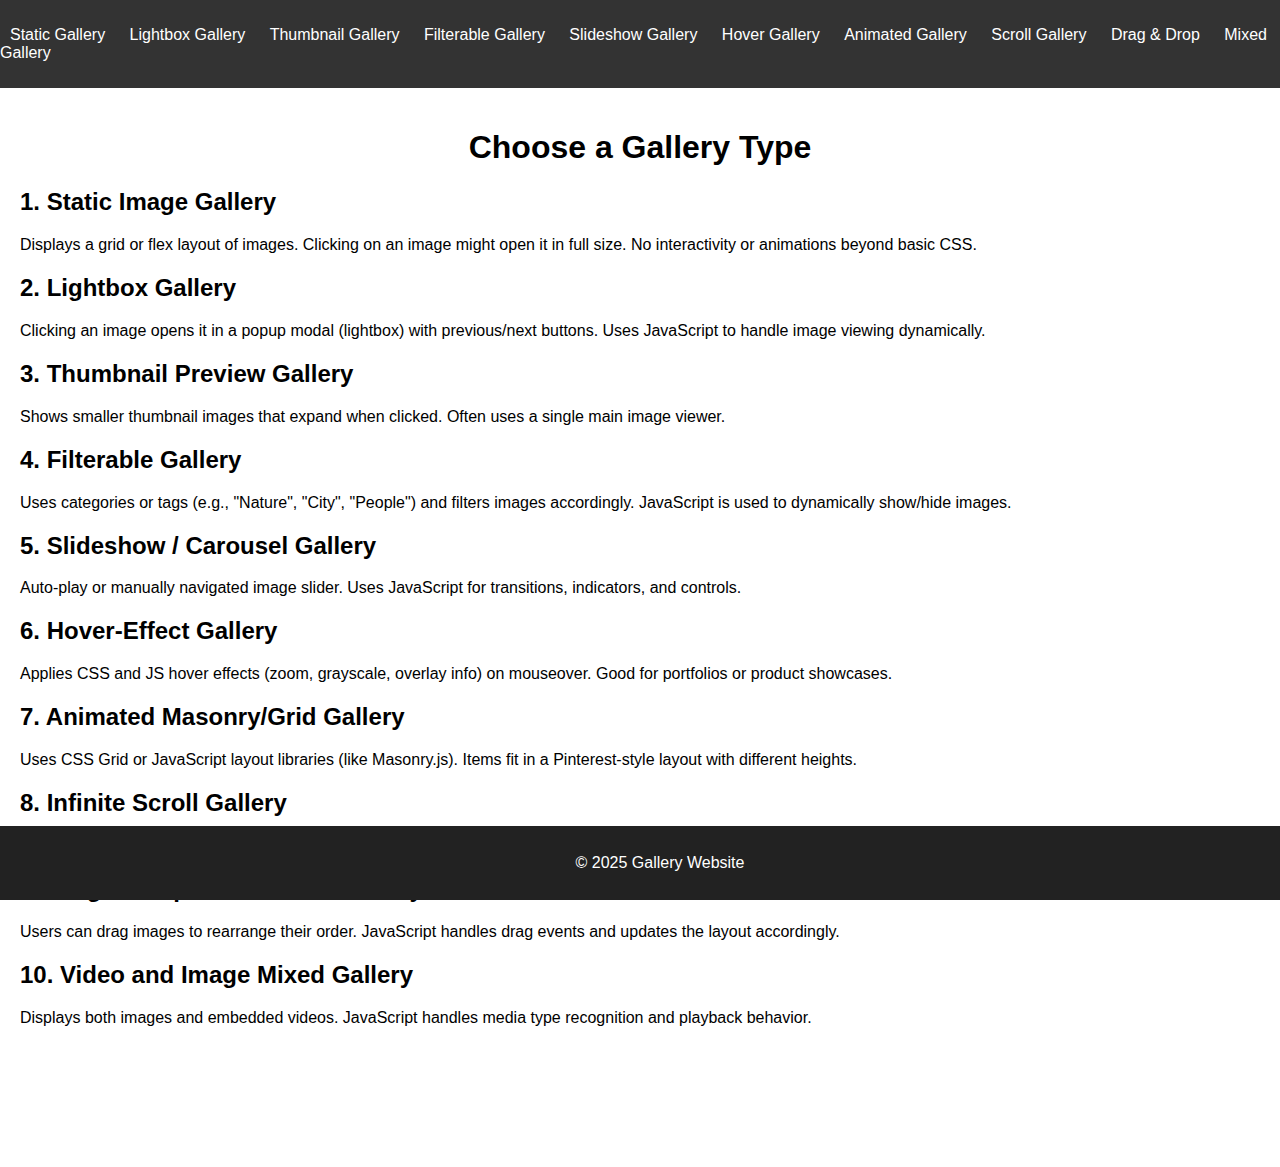
<file: index.html>
<!DOCTYPE html>
<html lang="en">
<head>
    <meta charset="UTF-8">
    <meta name="viewport" content="width=device-width, initial-scale=1.0">
    <title>Gallery Navigation</title>
    <link rel="stylesheet" href="./style.css">
</head>
<body>
    <header>
        <nav>
            <ul>
                <li><a href="./StaticImageGallery.html">Static Gallery</a></li>
                <li><a href="./LightboxGallery.html">Lightbox Gallery</a></li>
                <li><a href="./ThumbnailPreviewGallery.html">Thumbnail Gallery</a></li>
                <li><a href="./FilterableGallery.html">Filterable Gallery</a></li>
                <li><a href="./SlideshowGallery.html">Slideshow Gallery</a></li>
                <li><a href="./HoverEffectGallery.html">Hover Gallery</a></li>
                <li><a href="./AnimatedGallery.html">Animated Gallery</a></li>
                <li><a href="./InfiniteScroll.html">Scroll Gallery</a></li>
                <li><a href="./DragDropGallery.html">Drag & Drop</a></li>
                <li><a href="./MixedGallery.html">Mixed Gallery</a></li>
            </ul>
        </nav>
    </header>

    <main>
        <h1>Choose a Gallery Type</h1>
        <section>
            <h2>1. Static Image Gallery</h2>
            <p>Displays a grid or flex layout of images. Clicking on an image might open it in full size. No interactivity or animations beyond basic CSS.</p>
        </section>
        <section>
            <h2>2. Lightbox Gallery</h2>
            <p>Clicking an image opens it in a popup modal (lightbox) with previous/next buttons. Uses JavaScript to handle image viewing dynamically.</p>
        </section>
        <section>
            <h2>3. Thumbnail Preview Gallery</h2>
            <p>Shows smaller thumbnail images that expand when clicked. Often uses a single main image viewer.</p>
        </section>
        <section>
            <h2>4. Filterable Gallery</h2>
            <p>Uses categories or tags (e.g., "Nature", "City", "People") and filters images accordingly. JavaScript is used to dynamically show/hide images.</p>
        </section>
        <section>
            <h2>5. Slideshow / Carousel Gallery</h2>
            <p>Auto-play or manually navigated image slider. Uses JavaScript for transitions, indicators, and controls.</p>
        </section>
        <section>
            <h2>6. Hover-Effect Gallery</h2>
            <p>Applies CSS and JS hover effects (zoom, grayscale, overlay info) on mouseover. Good for portfolios or product showcases.</p>
        </section>
        <section>
            <h2>7. Animated Masonry/Grid Gallery</h2>
            <p>Uses CSS Grid or JavaScript layout libraries (like Masonry.js). Items fit in a Pinterest-style layout with different heights.</p>
        </section>
        <section>
            <h2>8. Infinite Scroll Gallery</h2>
            <p>Loads more images as the user scrolls down. Uses JavaScript to detect scroll position and fetch new data (can be simulated or real).</p>
        </section>
        <section>
            <h2>9. Drag & Drop Reorderable Gallery</h2>
            <p>Users can drag images to rearrange their order. JavaScript handles drag events and updates the layout accordingly.</p>
        </section>
        <section>
            <h2>10. Video and Image Mixed Gallery</h2>
            <p>Displays both images and embedded videos. JavaScript handles media type recognition and playback behavior.</p>
        </section>
    </main>

    <footer>
        <p>&copy; 2025 Gallery Website</p>
    </footer>
</body>
</html>
</file>
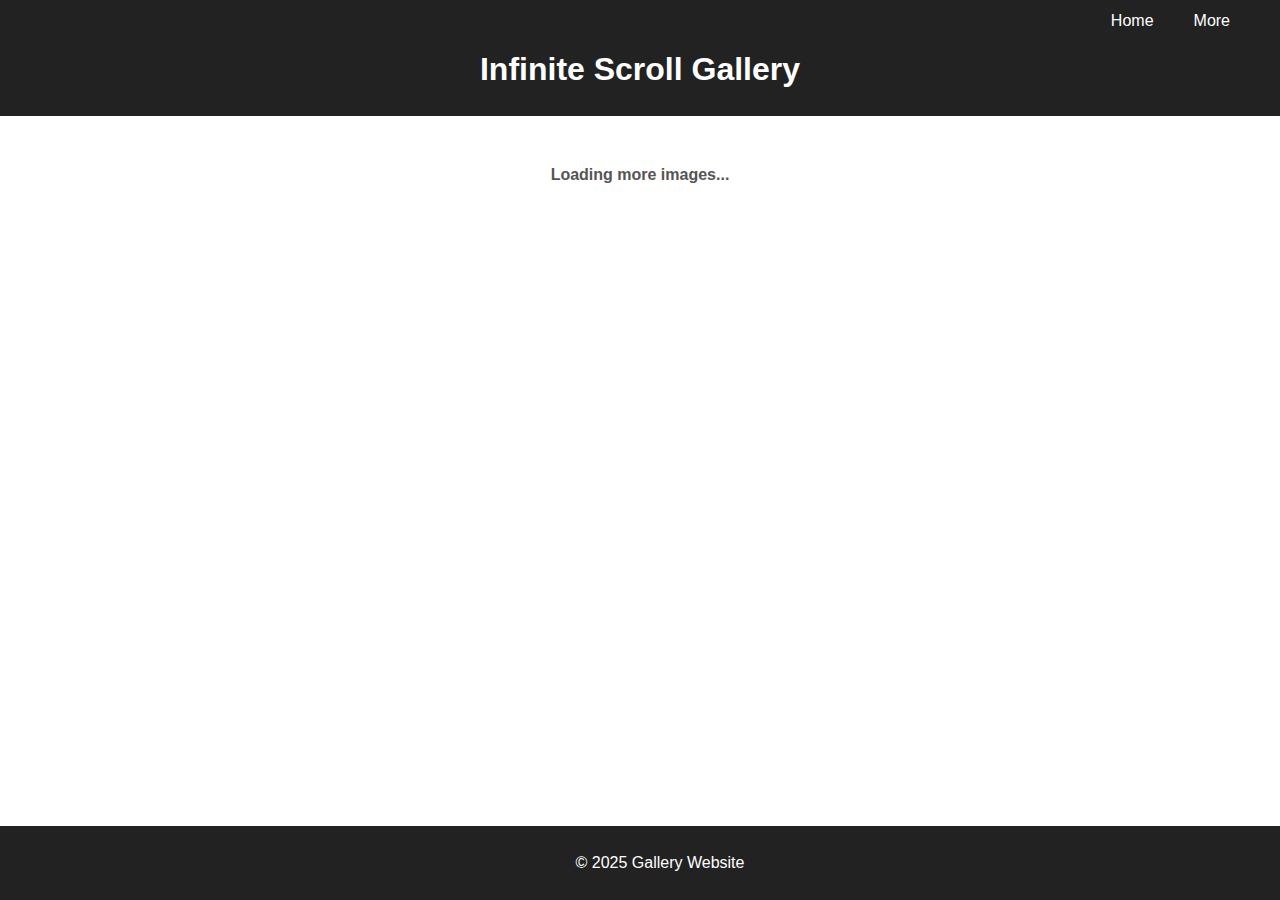
<file: InfiniteScroll.html>
<!DOCTYPE html>
<html lang="en">
<head>
<meta charset="UTF-8" />
<meta name="viewport" content="width=device-width, initial-scale=1" />
<title>Infinite Scroll Gallery</title>
<style>
  body {
    font-family: Arial, sans-serif;
    margin:0;
    padding:0;
    background:#fff;
    padding-bottom: 100px;
  }
  header {
    background:#222;
    color:white;
    padding:12px 20px;
    text-align:center;
  }
  /* nav a {
    color:white;
    margin: 0 10px;
    text-decoration:none;
    font-weight:bold;
  }
  nav a:hover {
    text-decoration:underline;
  } */
   .menu {
    list-style: none;
    margin: 0;
    padding: 0;
    display: flex;
    justify-content: right;
  }

  .menu li {
    position: relative;
  }

  .menu > li {
    margin-right: 20px;
  }

  .menu a {
    color: white;
    text-decoration: none;
    padding: 10px;
  }

  .menu a:hover {
    background-color: #444;
    border-radius: 5px;
  }

  .dropdown {
    padding: 30px 0;
    list-style: none;
    display: none;
    position: absolute;
    top: 100%;
    right: 30%;
    background-color: #333;
    min-width: 160px;
    border-radius: 5px;
    z-index: 9999;
  }

  .menu li:hover > .dropdown {
    display: block;
  }

  .dropdown li {
    border-bottom: 1px solid #444;
    text-align: left;
    padding: 10px 0;
  }

  .dropdown a {
    padding: 10px 15px;
    color: white;
  }

  .dropdown a:hover {
    background-color: #555;
  }


  main {
    max-width: 900px;
    margin: 20px auto;
    padding: 15px;
  }
  h1 {
    text-align: center;
    margin-bottom: 1rem;
  }
  .gallery {
    display: grid;
    grid-template-columns: repeat(auto-fit,minmax(180px,1fr));
    gap: 15px;
  }
  .gallery img {
    width: 100%;
    border-radius: 6px;
    display: block;
  }
  .loading {
    text-align:center;
    padding: 15px;
    font-weight: bold;
    color: #555;
  }

footer {
    position: fixed;
    bottom: 0;
    left: 0;
    width: 100%;
    background-color:#222;
    color:white;
    padding: 12px 20px;
    text-align:center;
}

</style>
</head>
<body>
<header>
  <nav>
    <ul class="menu">
      <li><a href="./index.html">Home</a></li>
      <li>
        <a href="#">More</a>
        <ul class="dropdown">

          <li><a href="./StaticImageGallery.html">Static Gallery</a></li>
          <li><a href="./LightboxGallery.html">Lightbox Gallery</a></li>
          <li><a href="./ThumbnailPreviewGallery.html">Thumbnail Gallery</a></li>
          <li><a href="./FilterableGallery.html">Filterable Gallery</a></li>
          <li><a href="./SlideshowGallery.html">Slideshow Gallery</a></li>
          <li><a href="./HoverEffectGallery.html">Hover Gallery</a></li>
          <li><a href="./AnimatedGallery.html">Animated Gallery</a></li>
          <li><a href="./InfiniteScroll.html">Scroll Gallery</a></li>
          <li><a href="./DragDropGallery.html">Drag & Drop</a></li>
          <li><a href="./MixedGallery.html">Mixed Gallery</a></li>

        </ul>

      </li>

    </ul>
  </nav>
  <h1>Infinite Scroll Gallery</h1>
</header>
<main>
  <div class="gallery" id="gallery">
    <!-- Initial images -->
  </div>
  <div class="loading" id="loading" style="display:none;">Loading more images...</div>
</main>
<footer>
  <p>&copy; 2025 Gallery Website</p>
</footer>

<script>
  (function(){
    const gallery = document.getElementById('gallery');
    const loading = document.getElementById('loading');
    let page = 1;
    const perPage = 8;
    let loadingPage = false;

    function loadImages() {
      if(loadingPage) return;
      loadingPage = true;
      loading.style.display = 'block';

      // Simulate API loading delay
      setTimeout(() => {
        for(let i=0; i<perPage; i++) {
          const img = document.createElement('img');
          const id = 1000 + (page-1)*perPage + i;
          img.src = `https://picsum.photos/id/${id}/300/200`;
          img.alt = `Image ${id}`;
          img.style.borderRadius = '6px';
          gallery.appendChild(img);
        }
        loading.style.display = 'none';
        loadingPage = false;
        page++;
      }, 900);
    }

    function handleScroll() {
      const { scrollTop, scrollHeight, clientHeight } = document.documentElement;
      if(scrollTop + clientHeight >= scrollHeight - 10) {
        loadImages();
      }
    }

    window.addEventListener('scroll', handleScroll);
    loadImages(); // initial load
  })();
</script>
</body>
</html>
</file>
<file: style.css>
body {
    font-family: Arial, sans-serif;
    margin: 0;
    padding: 0;
    padding-bottom: 100px;
}

header {
    background-color: #333;
    color: white;
    padding: 10px 0;
}

nav {
    display: flex;
    justify-content: center;
}

nav ul {
    list-style-type: none;
    padding: 0;
}

nav ul li {
    display: inline;
    padding-bottom: 100px;
}

nav ul li a {
    color: white;
    text-decoration: none;
    padding: 10px 10px;
    
}

nav ul li a:hover {
    background-color: white;
    color: black;
    padding: 15px 20px;
    border-radius: 5px;

}

main {
    padding: 20px;
}

h1 {
    text-align: center;
}

section {
    margin-bottom: 20px;
}

footer {
    position: fixed;
    bottom: 0;
    left: 0;
    width: 100%;
    background-color:#222;
    color:white;
    padding: 12px 20px;
    text-align:center;
}
</file>
